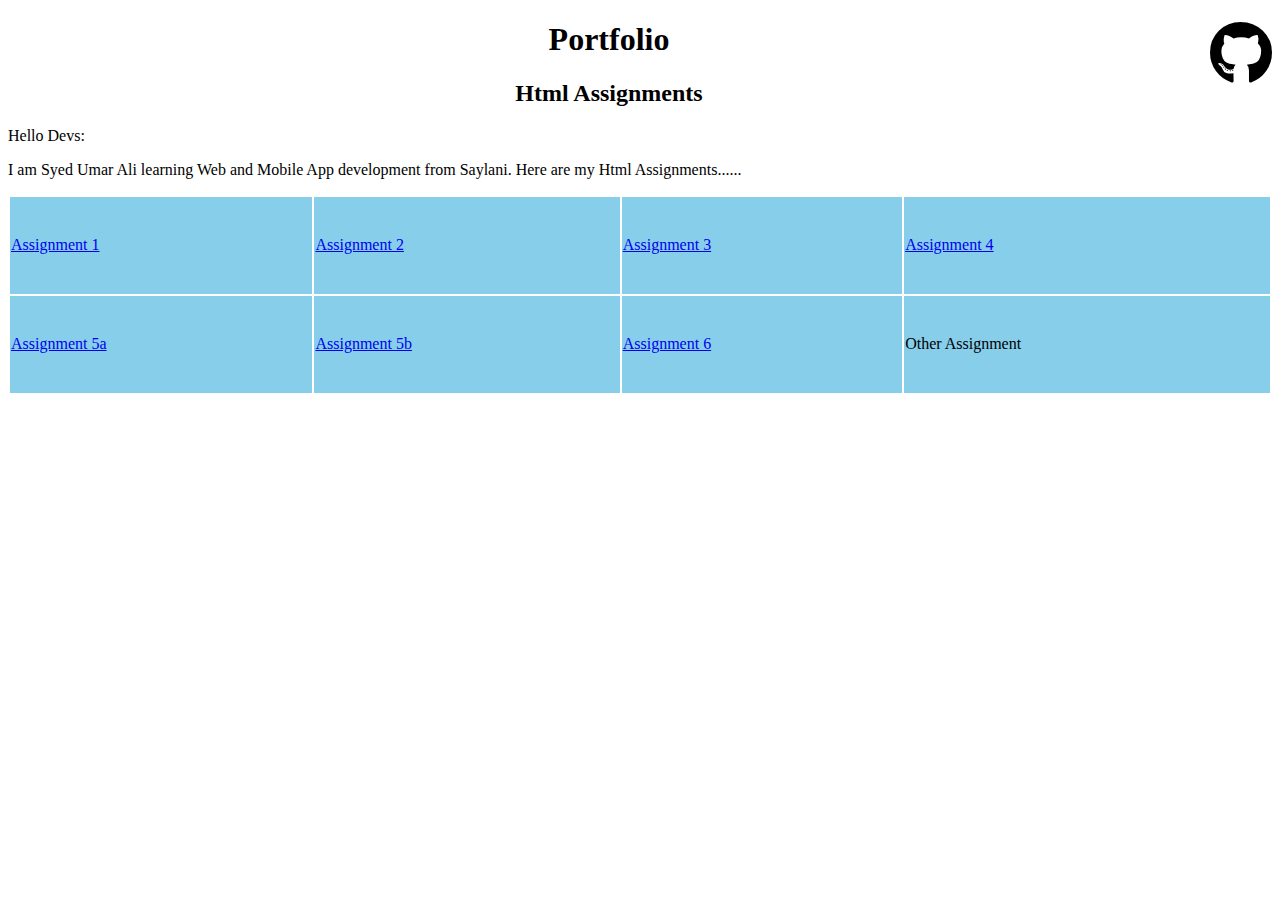
<file: portfolio/index.html>
<!DOCTYPE html>
<html>
<head>
  <title>Html Assignments</title>
  <link rel="stylesheet" href="style.css">
  <link rel="stylesheet" href="https://cdnjs.cloudflare.com/ajax/libs/font-awesome/5.15.3/css/all.min.css">

</head>
<body>
  <div class="container">
  <i class="fab fa-github fa-4x" ></i>
</div>
  <center>
    <h1>Portfolio</h1>
    <h2>Html Assignments</h2>
  </center>
  <p>Hello Devs:</p>
  <p>I am Syed Umar Ali learning Web and Mobile App development from Saylani. Here are my Html Assignments......</p>
  <table style="width: 100%; height: 200px;">
    <tr>
      <td bgcolor="skyblue"><a href="Assignment1.html">Assignment 1 </a></td>
      <td bgcolor="skyblue"><a href="Assignment2.html">Assignment 2 </a></td>
      <td bgcolor="skyblue"><a href="Assignment3.html">Assignment 3 </a></td>
      <td bgcolor="skyblue"><a href="Assignment4.html">Assignment 4</a></td>
    </tr>

    <tr>
      <td bgcolor="skyblue"><a href="Assignment5a.html">Assignment 5a</a></td>
      <td bgcolor="skyblue"><a href="Assignment5b.html">Assignment 5b </a></td>
      <td bgcolor="skyblue"><a href="Assignment6.html">Assignment 6</a></td>
      <td bgcolor="skyblue">Other Assignment </td>
    </tr>
    
  </table>
  
</body>
</html>


<!-- <!DOCTYPE html>
<html>
<head>
  <title>Html Assignments</title>
  <link rel="stylesheet" href="style.css">
  <link rel="stylesheet" href="https://cdnjs.cloudflare.com/ajax/libs/font-awesome/5.15.3/css/all.min.css"> 
</head>
<body>
  <center>
    <h1>Portfolio</h1>
    <h2>Html Assignments</h2>
  </center>
  <p>Hello Devs:</p>
  <p>I am Syed Umar Ali learning Web and Mobile App development from Saylani. Here are my Html Assignments......</p>
  <table style="width: 100%; height: 200px;">
    <tr>
      <td bgcolor="skyblue" ><a href="Assignment1.html">Assignment 1 </a></td>
      <td bgcolor="skyblue"><a href="Assignment2.html">Assignment 2 </a> </td>
      <td bgcolor="skyblue"><a href="Assignment3.html">Assignment 3 </a> </td>
      <td bgcolor="skyblue"><a href="Assignment4.html">Assignment 4</a></td>
    </tr>
    <tr>
      <td bgcolor="skyblue"><a href="Assignment5a.html">Assignment 5a</a></td>
      <td bgcolor="skyblue"><a href="Assignment5b.html">Assignment 5b </a></td>
      <td bgcolor="skyblue">Other Assignment </td>
      <td bgcolor="skyblue">Other Assignment </td>
    </tr>    
  </table>
  <i class="fab fa-github"></i>
</body>
</html> -->

<!-- <!DOCTYPE html>
<html>
<head>
  <title>Html Assignments</title>
  <link rel="stylesheet" href="style.css">
</head>
<body>
  <center>
    <h1>Portfolio</h1>
    <h2>Html Assignments</h2>
  </center>
  <p>Hello Devs:</p>
  <p>I am Syed Umar Ali learning Web and Mobile App development from Saylani. Here are my Html Assignments......</p>
  <table style="width: 100%; height: 200px;">
    <tr>
      <td bgcolor="skyblue"></td>
      <td bgcolor="skyblue"></td>
      <td bgcolor="skyblue"></td>
      <td bgcolor="skyblue"></td>
    </tr>
   
    <tr>
      <td bgcolor="skyblue"></td>
      <td bgcolor="skyblue"></td>
      <td bgcolor="skyblue"></td>
      <td bgcolor="skyblue"></td>
    </tr>
  
  </table>
</body>
</html>
</file>
<file: portfolio/style.css>
.container i{
  float: right;
}

/* .i{
  float: right;
} */

/* .conatiner{
  font-size: 4rem;
} */
/* body {
  font-family: Arial, sans-serif;
  margin: 0;
  padding: 0;
}

h1, h2, h3 {
  color:black;
}

ul {
  list-style-type: none;
  padding: 0;
}

li {
  margin-bottom: 10px;
} */





/* body {
    font-family: Arial, sans-serif;
    margin: 0;
    padding: 0;
  }
  
  header {
    background-color: #FF0000;
    color: #FFFFFF;
    padding: 10px;
    display: flex;
    justify-content: space-between;
    align-items: center;
  }
  
  .logo {
    font-size: 24px;
    font-weight: bold;
  }
  
  .search-container {
    display: flex;
  }
  
  input[type="text"] {
    padding: 5px;
    border: 1px solid #ccc;
    border-radius: 5px 0 0 5px;
    outline: none;
  }
  
  button[type="submit"] {
    background-color: #FF3333; 
    color: #FFFFFF;
    padding: 5px 10px;
    border: none;
    border-radius: 0 5px 5px 0;
    cursor: pointer;
  }
  
  button[type="submit"]:hover {
    background-color: #CC0000;
  }
  
  table {
    width: 100%;
    border-collapse: collapse;
    margin-top: 20px;
  }
  
  td {
    padding: 10px;
    border-bottom: 1px solid #ccc;
  }
  
  iframe {
    width: 100%;
    height: 315px;
  }
  
  h2 {
    margin-top: 10px;
    color: #333333;
  }
   */
</file>
